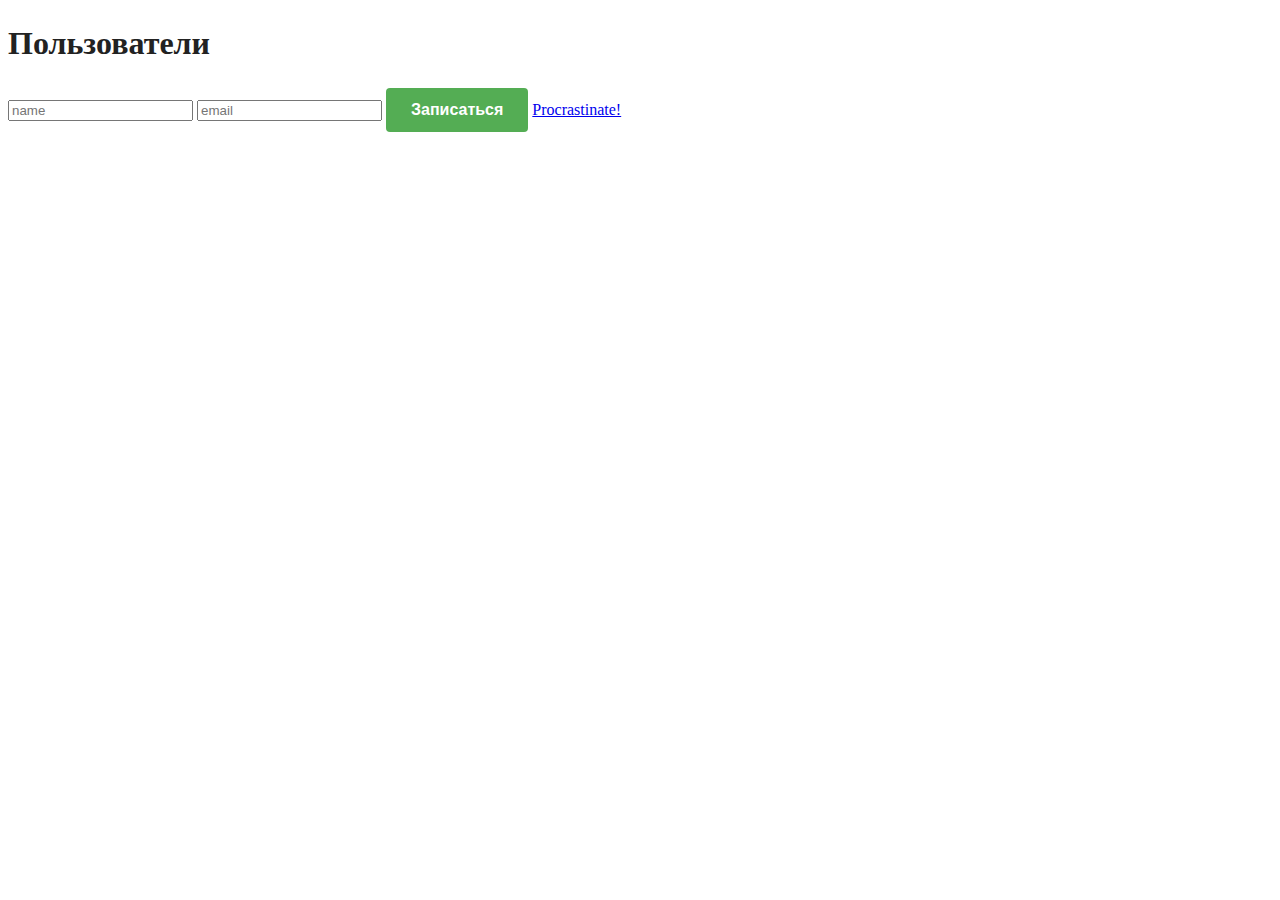
<file: frontend/index.html>
<!doctype html>
<html lang="ru">
<head>
  <meta charset="UTF-8">
  <meta name="viewport"
        content="width=device-width, user-scalable=no, initial-scale=1.0, maximum-scale=1.0, minimum-scale=1.0">
  <meta http-equiv="X-UA-Compatible" content="ie=edge">
  <title>Explore With Me</title>
  <link rel="stylesheet" href="css/main.css">
</head>
<body>
<h1 class="title">Пользователи</h1>
<input class="input-name" placeholder="name">
<input class="input-email" placeholder="email">
<button class="sign-up-button">Записаться</button>
<a class="link-to-procrastination" href="https://procrastinate-olz3.vercel.app/">Procrastinate!</a>

<script src="js/main.js"></script>
</body>
</html>
</file>
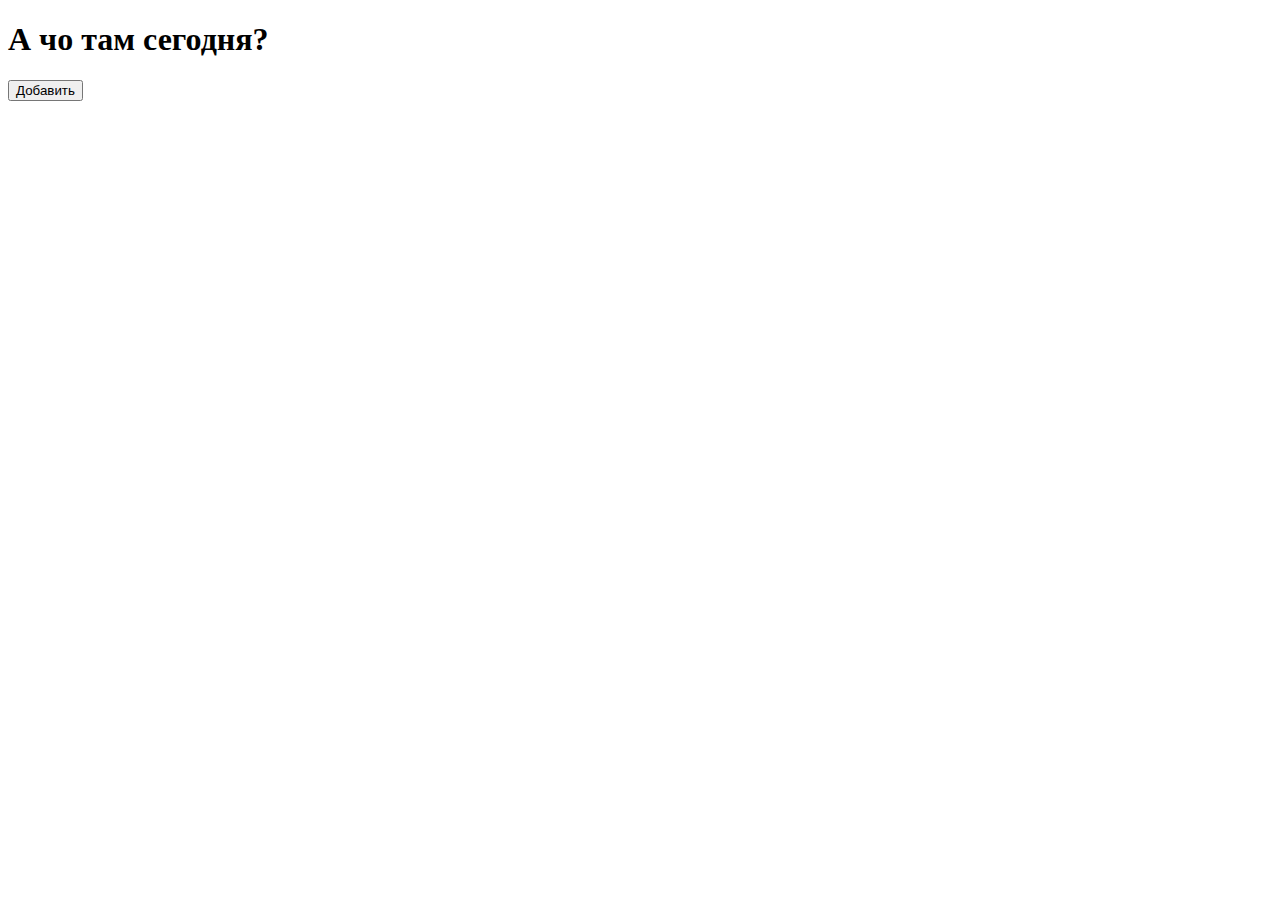
<file: frontend/EventPage.html>
<!DOCTYPE html>
<html lang="en">
<head>
  <meta charset="UTF-8">
  <title>Events</title>
</head>
<body>
<h1>А чо там <span class="period">сегодня</span>?</h1>
<div class="event-cards">
  <button class="add-event">Добавить</button>
</div>
<script src="js/events.js"></script>
</body>
</html>
</file>
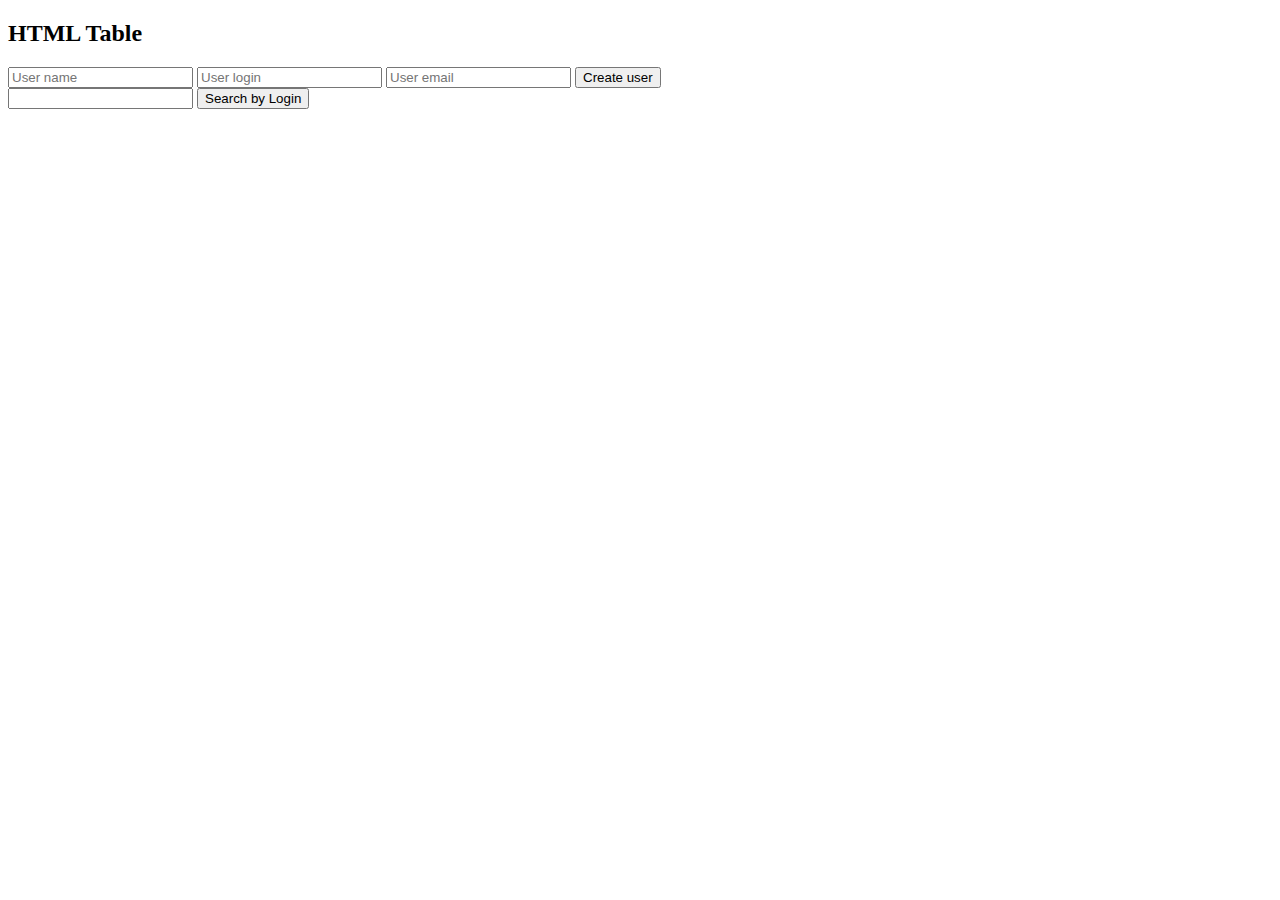
<file: server/src/main/resources/templates/admin/users.html>
<!DOCTYPE html>
<html xmlns:th="http://www.thymeleaf.org">
<html lang="en">
<head>
    <meta charset="UTF-8">
    <title>Admin/Users</title>
</head>
<body>

<h2>HTML Table</h2>

<table id="usersList">

</table>

<form action="#">
    <input id="user_name" placeholder="User name">
    <input id="user_login" placeholder="User login">
    <input id="user_email" placeholder="User email">
    <button onclick="createUser()">Create user</button>
</form>

<input id="search_field">
<button onclick="searchByLogin()">Search by Login</button>
<script>
    function searchByLogin() {
        var login = document.getElementById("search_field").value;
        var xhttp = new XMLHttpRequest();
        xhttp.onreadystatechange = function () {
            if (this.readyState == 4 && this.status == 200) {
                var user = JSON.parse(this.responseText);
                var html = '<tr>\n' +
                    '        <th>User id</th>\n' +
                    '        <th>User name</th>\n' +
                    '        <th>User login</th>\n' +
                    '        <th>User email</th>\n' +
                    '        <th>Delete</th>\n' +
                    '    </tr>';
                html = html + '<tr><td>' + user.id + '</td>\n' +
                    '        <td>' + user.name + '</td>\n' +
                    '        <td>' + user.login + '</td>\n' +
                    '        <td>' + user.email + '</td>' +
                    '        <td><button onclick="deleteUser(' + user.id + ')">Delete</button></td></tr>';
                document.getElementById("usersList").innerHTML = html;
            }
        };
        xhttp.open("GET", "http://localhost:8080/users/findByLogin?login=" + login, true);
        xhttp.send();
    }

    function deleteUser(userId) {
        var xhttp = new XMLHttpRequest();
        xhttp.open("DELETE", "http://localhost:8080/users/delete/" + userId, true);
        xhttp.send();
    }

    function createUser() {
        var userName = document.getElementById("user_name").value;
        var userLogin = document.getElementById("user_login").value;
        var userEmail = document.getElementById("user_email").value;

        var xmlhttp = new XMLHttpRequest();   // new HttpRequest instance
        xmlhttp.open("POST", "http://localhost:8080/users/save");
        xmlhttp.setRequestHeader("Content-Type", "application/json");
        xmlhttp.send(JSON.stringify({name: userName, login: userLogin, email: userEmail}));

        loadUsers();
    }

    function loadUsers() {
        var xhttp = new XMLHttpRequest();
        xhttp.onreadystatechange = function () {
            if (this.readyState == 4 && this.status == 200) {
                var users = JSON.parse(this.responseText);
                var html = '<tr>\n' +
                    '        <th>User id</th>\n' +
                    '        <th>User name</th>\n' +
                    '        <th>User login</th>\n' +
                    '        <th>User email</th>\n' +
                    '        <th>Delete</th>\n' +
                    '    </tr>';
                for (var i = 0; i < users.length; i++) {
                    var user = users[i];
                    console.log(user);
                    html = html + '<tr><td>' + user.id + '</td>\n' +
                        '        <td>' + user.name + '</td>\n' +
                        '        <td>' + user.login + '</td>\n' +
                        '        <td>' + user.email + '</td>' +
                        '        <td><button onclick="deleteUser(' + user.id + ')">Delete</button></td></tr>';

                }
                document.getElementById("usersList").innerHTML = html;
            }
        };
        xhttp.open("GET", "http://localhost:8080/users/findAll", true);
        xhttp.send();
    }

    loadUsers();
</script>
</body>
</html>
</file>
<file: frontend/css/main.css>
/*! HTML5 Boilerplate v8.0.0 | MIT License | https://html5boilerplate.com/ */

/* main.css 2.1.0 | MIT License | https://github.com/h5bp/main.css#readme */
/*
 * What follows is the result of much research on cross-browser styling.
 * Credit left inline and big thanks to Nicolas Gallagher, Jonathan Neal,
 * Kroc Camen, and the H5BP dev community and team.
 */

/* ==========================================================================
   Base styles: opinionated defaults
   ========================================================================== */

html {
  color: #222;
  font-size: 1em;
  line-height: 1.4;
}

.sign-up-button {
  padding: 0.75em 1.5em;
  cursor: pointer;
  border-radius: 0.25em;
  background-color: #54ad54;
  border: 1px solid transparent;
  color: white;
  font-weight: bold;
  font-size:16px;
  --focus-outline-color: rgba(51, 204, 51, 0.3);
}

.replacer {
  font-size: 30px;
  height: 60px;
  margin: auto;
  padding: 10px 10px 10px 10px;
}

/*
 * Remove text-shadow in selection highlight:
 * https://twitter.com/miketaylr/status/12228805301
 *
 * Vendor-prefixed and regular ::selection selectors cannot be combined:
 * https://stackoverflow.com/a/16982510/7133471
 *
 * Customize the background color to match your design.
 */

::-moz-selection {
  background: #b3d4fc;
  text-shadow: none;
}

::selection {
  background: #b3d4fc;
  text-shadow: none;
}

/*
 * A better looking default horizontal rule
 */

hr {
  display: block;
  height: 1px;
  border: 0;
  border-top: 1px solid #ccc;
  margin: 1em 0;
  padding: 0;
}

/*
 * Remove the gap between audio, canvas, iframes,
 * images, videos and the bottom of their containers:
 * https://github.com/h5bp/html5-boilerplate/issues/440
 */

audio,
canvas,
iframe,
img,
svg,
video {
  vertical-align: middle;
}

/*
 * Remove default fieldset styles.
 */

fieldset {
  border: 0;
  margin: 0;
  padding: 0;
}

/*
 * Allow only vertical resizing of textareas.
 */

textarea {
  resize: vertical;
}

/* ==========================================================================
   Author's custom styles
   ========================================================================== */

/* ==========================================================================
   Helper classes
   ========================================================================== */

/*
 * Hide visually and from screen readers
 */

.hidden,
[hidden] {
  display: none !important;
}

/*
 * Hide only visually, but have it available for screen readers:
 * https://snook.ca/archives/html_and_css/hiding-content-for-accessibility
 *
 * 1. For long content, line feeds are not interpreted as spaces and small width
 *    causes content to wrap 1 word per line:
 *    https://medium.com/@jessebeach/beware-smushed-off-screen-accessible-text-5952a4c2cbfe
 */

.sr-only {
  border: 0;
  clip: rect(0, 0, 0, 0);
  height: 1px;
  margin: -1px;
  overflow: hidden;
  padding: 0;
  position: absolute;
  white-space: nowrap;
  width: 1px;
  /* 1 */
}

/*
 * Extends the .sr-only class to allow the element
 * to be focusable when navigated to via the keyboard:
 * https://www.drupal.org/node/897638
 */

.sr-only.focusable:active,
.sr-only.focusable:focus {
  clip: auto;
  height: auto;
  margin: 0;
  overflow: visible;
  position: static;
  white-space: inherit;
  width: auto;
}

/*
 * Hide visually and from screen readers, but maintain layout
 */

.invisible {
  visibility: hidden;
}

/*
 * Clearfix: contain floats
 *
 * For modern browsers
 * 1. The space content is one way to avoid an Opera bug when the
 *    `contenteditable` attribute is included anywhere else in the document.
 *    Otherwise it causes space to appear at the top and bottom of elements
 *    that receive the `clearfix` class.
 * 2. The use of `table` rather than `block` is only necessary if using
 *    `:before` to contain the top-margins of child elements.
 */

.clearfix::before,
.clearfix::after {
  content: " ";
  display: table;
}

.clearfix::after {
  clear: both;
}

/* ==========================================================================
   EXAMPLE Media Queries for Responsive Design.
   These examples override the primary ('mobile first') styles.
   Modify as content requires.
   ========================================================================== */

@media only screen and (min-width: 35em) {
  /* Style adjustments for viewports that meet the condition */
}

@media print,
  (-webkit-min-device-pixel-ratio: 1.25),
  (min-resolution: 1.25dppx),
  (min-resolution: 120dpi) {
  /* Style adjustments for high resolution devices */
}

/* ==========================================================================
   Print styles.
   Inlined to avoid the additional HTTP request:
   https://www.phpied.com/delay-loading-your-print-css/
   ========================================================================== */

@media print {
  *,
  *::before,
  *::after {
    background: #fff !important;
    color: #000 !important;
    /* Black prints faster */
    box-shadow: none !important;
    text-shadow: none !important;
  }

  a,
  a:visited {
    text-decoration: underline;
  }

  a[href]::after {
    content: " (" attr(href) ")";
  }

  abbr[title]::after {
    content: " (" attr(title) ")";
  }

  /*
   * Don't show links that are fragment identifiers,
   * or use the `javascript:` pseudo protocol
   */
  a[href^="#"]::after,
  a[href^="javascript:"]::after {
    content: "";
  }

  pre {
    white-space: pre-wrap !important;
  }

  pre,
  blockquote {
    border: 1px solid #999;
    page-break-inside: avoid;
  }

  /*
   * Printing Tables:
   * https://web.archive.org/web/20180815150934/http://css-discuss.incutio.com/wiki/Printing_Tables
   */
  thead {
    display: table-header-group;
  }

  tr,
  img {
    page-break-inside: avoid;
  }

  p,
  h2,
  h3 {
    orphans: 3;
    widows: 3;
  }

  h2,
  h3 {
    page-break-after: avoid;
  }
}
</file>
